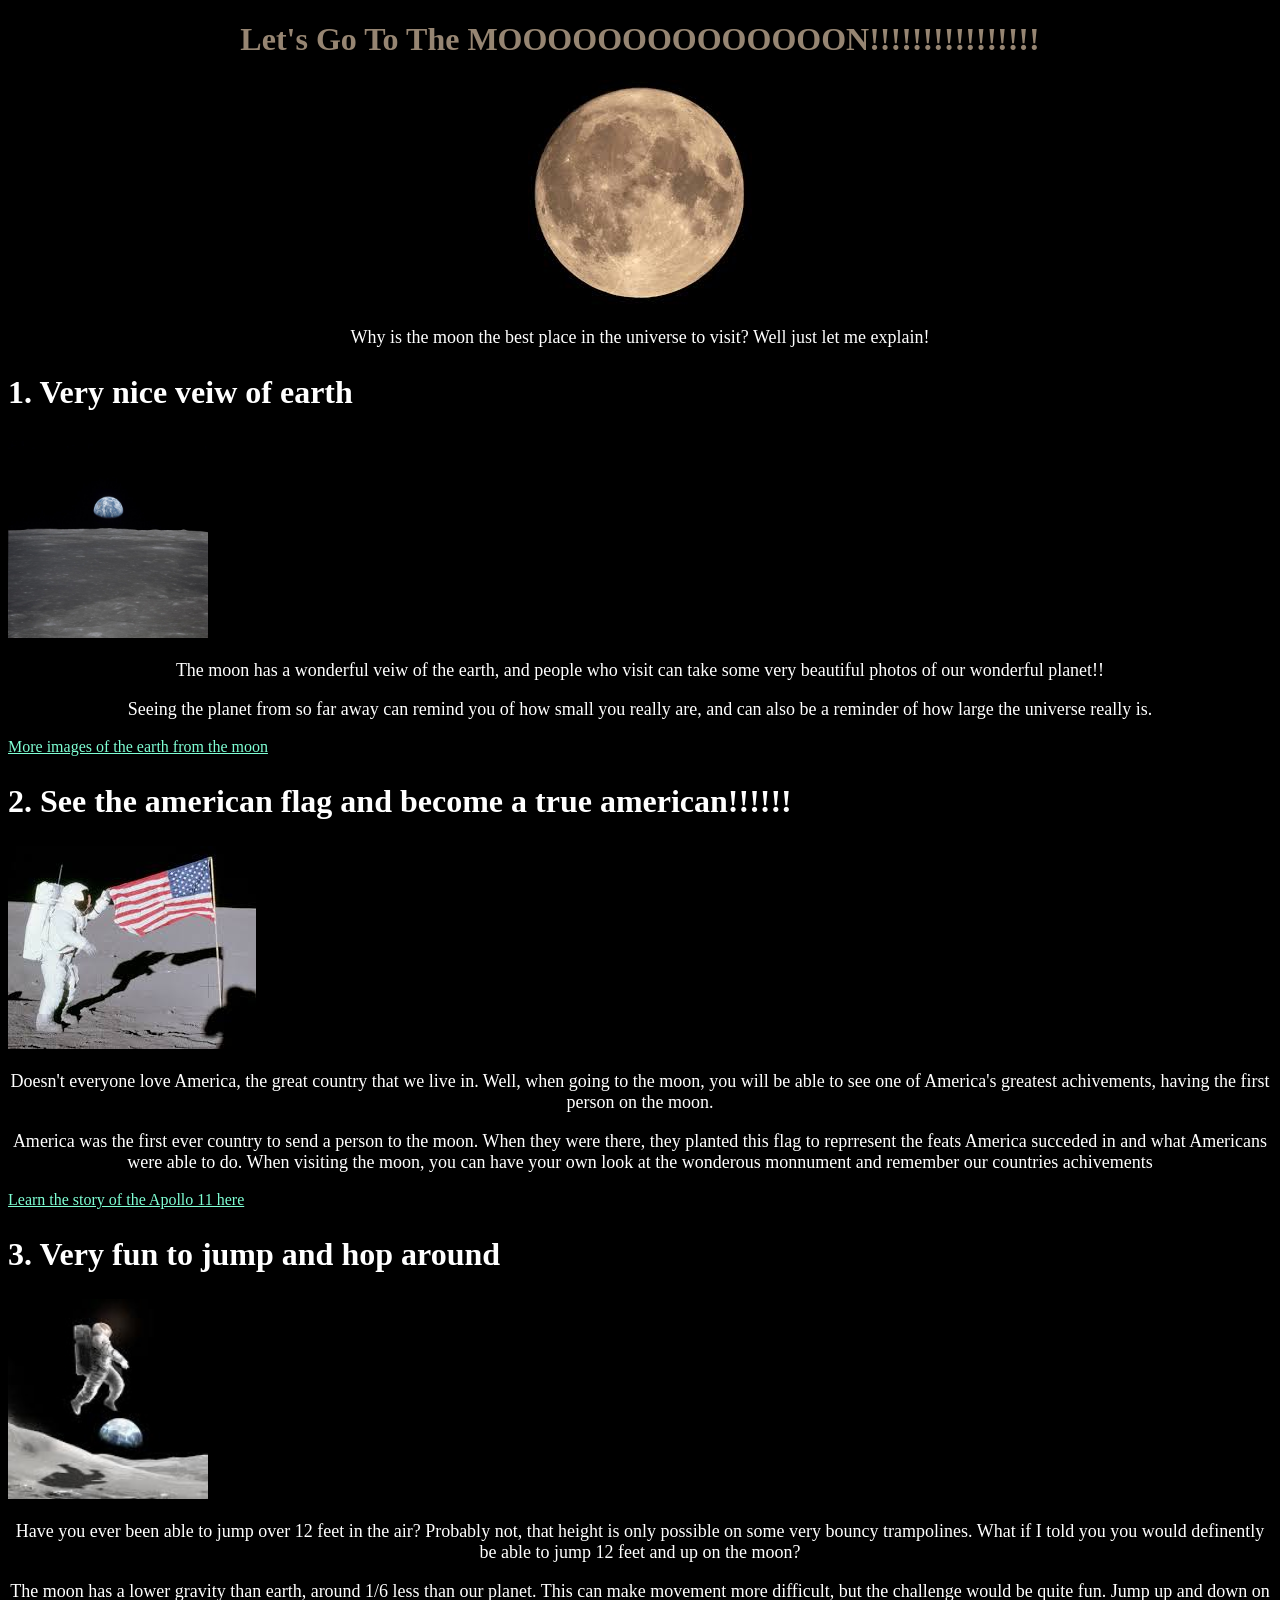
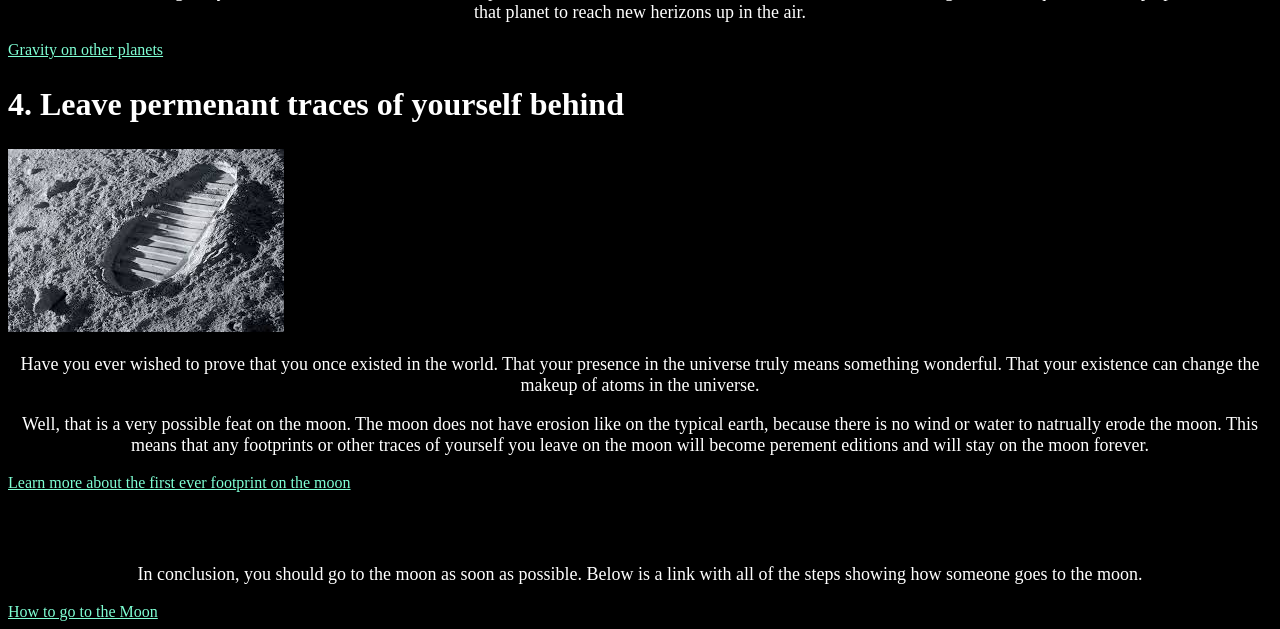
<file: index.html>
<!--Shreeya Sudharsan
Dream Destination Project
March 10 2026
Extra - putting parts of code into div classes to independently alter them.-->
<!DOCTYPE html>
<html lang="en">
<head>
    <meta charset="UTF-8">
    <meta name="viewport" content="width=device-width, initial-scale=1.0">
    <title>Go To The MOOOON</title>
    <link rel="stylesheet" href="style.css">
</head>
<body>
    <h1>Let's Go To The MOOOOOOOOOOOOOON!!!!!!!!!!!!!!!!</h1>
    <!--Location of extra (Div)-->
    <div class = "imge">
    <img src="moon.jpg" alt="moon">
    <p>Why is the moon the best place in the universe to visit? Well just let me explain!</p>
    </div>
    <!--Reason 1-->
    <h2>1. Very nice veiw of earth</h2>
    <img src="earth_from_moon.jpg" alt="earth" width="200">
    <p>The moon has a wonderful veiw of the earth, and people who visit can take some very beautiful photos of our wonderful planet!!</p>
    <p>Seeing the planet from so far away can remind you of how small you really are, and can also be a reminder of how large the universe really is. </p>
    <a href="https://science.nasa.gov/resource/apollo-11-mission-image-view-of-moon-limb-with-earth-on-the-horizon/">More images of the earth from the moon</a>
    <!--Reason 2-->
    <h2>2. See the american flag and become a true american!!!!!!</h2>
    <img src="man_on_the_moon.jpg" alt="american">
    <p>Doesn't everyone love America, the great country that we live in. Well, when going to the moon, you will be able to see one of America's greatest achivements, having the first person on the moon. </p>
    <p>America was the first ever country to send a person to the moon. When they were there, they planted this flag to reprresent the feats America succeded in and what Americans were able to do. When visiting the moon, you can have your own look at the wonderous monnument and remember our countries achivements</p>
    <a href="https://www.nasa.gov/mission/apollo-11/">Learn the story of the Apollo 11 here</a>
    <!--Reason 3-->
    <h2>3. Very fun to jump and hop around</h2>
    <img src="jumping_on_moon.jpg" alt="jumpMan" width="200">
    <p>Have you ever been able to jump over 12 feet in the air? Probably not, that height is only possible on some very bouncy trampolines. What if I told you you would definently be able to jump 12 feet and up on the moon?</p>
    <p>The moon has a lower gravity than earth, around 1/6 less than our planet. This can make movement more difficult, but the challenge would be quite fun. Jump up and down on that planet to reach new herizons up in the air.</p>
    <a href="https://www.weforum.org/stories/2021/08/visualizing-gravitational-pull-planets-solar-system/">Gravity on other planets</a>
    <!--Reason 4-->
    <h2>4. Leave permenant traces of yourself behind</h2>
    <img src="footprint.jpg" alt="foot">
    <p>Have you ever wished to prove that you once existed in the world. That your presence in the universe truly means something wonderful. That your existence can change the makeup of atoms in the universe.</p>
    <p>Well, that is a very possible feat on the moon. The moon does not have erosion like on the typical earth, because there is no wind or water to natrually erode the moon. This means that any footprints or other traces of yourself you leave on the moon will become perement editions and will stay on the moon forever.</p>
    <a href="https://earthsky.org/space/this-date-in-science-first-human-footsteps-on-the-moon/">Learn more about the first ever footprint on the moon</a>
    <br>
    <br><br><br>
    <!--Conclusion-->
    <p>In conclusion, you should go to the moon as soon as possible. Below is a link with all of the steps showing how someone goes to the moon.</p>
    <a href="https://www.wikihow.com/Go-to-the-Moon">How to go to the Moon</a>
</body>
</html>
</file>
<file: style.css>
body{
    color : white;
    background-color: black;
}
h1{
    text-align: center;
    font-family:Impact;
    color:rgb(150, 133, 114);


}
.imge{
    text-align: center;
}
p{
    font-size:large;
    text-align: center;
}
h2{
    font-family:Georgia;
    font-size:xx-large;
}
/*links*/
a{
    color:aquamarine;
}
a:hover{
    color: rgb(250, 10, 198);

}
</file>
